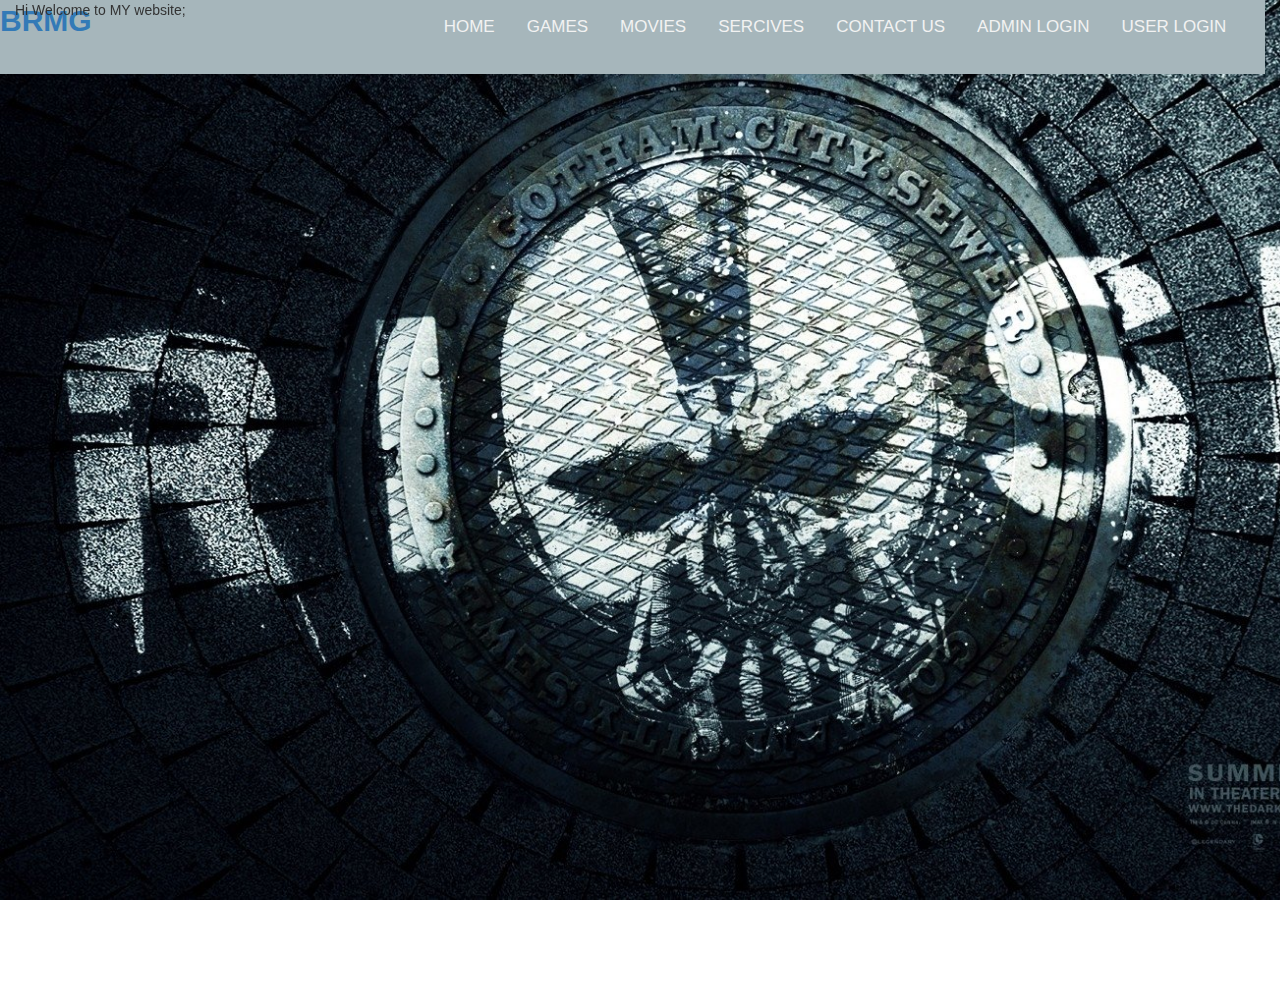
<file: Online shopping cart using Bootstrap html5,Jquery,CSS3,JS,PHP,Mysql/index.html>
<!DOCTYPE HTML>
<html>
	   <head>
			<meta charset="UTF-8">
			<link rel="stylesheet" href="style/bootstrap.min.css"><!--Manually getting Bootstrap css stylesheet"-->
			<script type="text/javascript" src="js/jquery-3.1.1.min.js"></script>
			<script type="text/javascript" src="js/bootstrap.min.js"></script>
			<link rel="stylesheet" href="style/style1.css">
			<title>
			BRMG
			</title>
		</head>
		<body>
			<!--main section of the page-->
				
				<div class="row" style="WIDTH: 100%;BACKGROUND: #a6b6bb;overflow: hidden;position: fixed;top: 0;" ><!--navigation Bar-->
						<div class="col-sm-4">
							<a href="#" style="font-size: 30px; font-weight: bold;">BRMG</a>
						</div>
						<div class="col-sm-8 ">
							
				<div class="navbar">
  <a href="#">HOME</a>
  <a href="#news">GAMES</a>
  <a href="#contact">MOVIES</a>
  <a href="#about">SERCIVES</a>
  <a href="#about">CONTACT US</a>
  <a href="#about">ADMIN LOGIN</a>
  <a href="#about">USER LOGIN</a>
  
  
</div>
						</div>
				</div><!--end of the nav section which is fixed-->
				<div class="container-fluid background_img main">
					<div class="row"><!--main content section-->
						<div class="col-sm-12">
						   Hi Welcome to MY website;
						</div>
					</div>
				</div>
			</div>
		   
		</body>
</html>
</file>
<file: Online shopping cart using Bootstrap html5,Jquery,CSS3,JS,PHP,Mysql/style/style1.css>
*{
	box-sizing:border-box;
	padding:0px;
	margin:0px;
	text-decoration:none;
	
}
.background_img{
	background-image:url("../images/background1.jpg");
	 background-repeat: no-repeat;
	 background-size:cover;
	 
	 background-attachment:fixed;
	 background-origin: content-box;
}
.main
{
	height:1000px;
}
.navbar a {
  float: left;
  display: block;
  color: #f2f2f2;
  text-align: center;
  padding: 14px 16px;
  text-decoration: none;
  font-size: 17px;
}
.main1{
  padding: 16px;
  margin-top: 30px;
  height: 1500px; /* Used in this example to enable scrolling */
  
}
</file>
